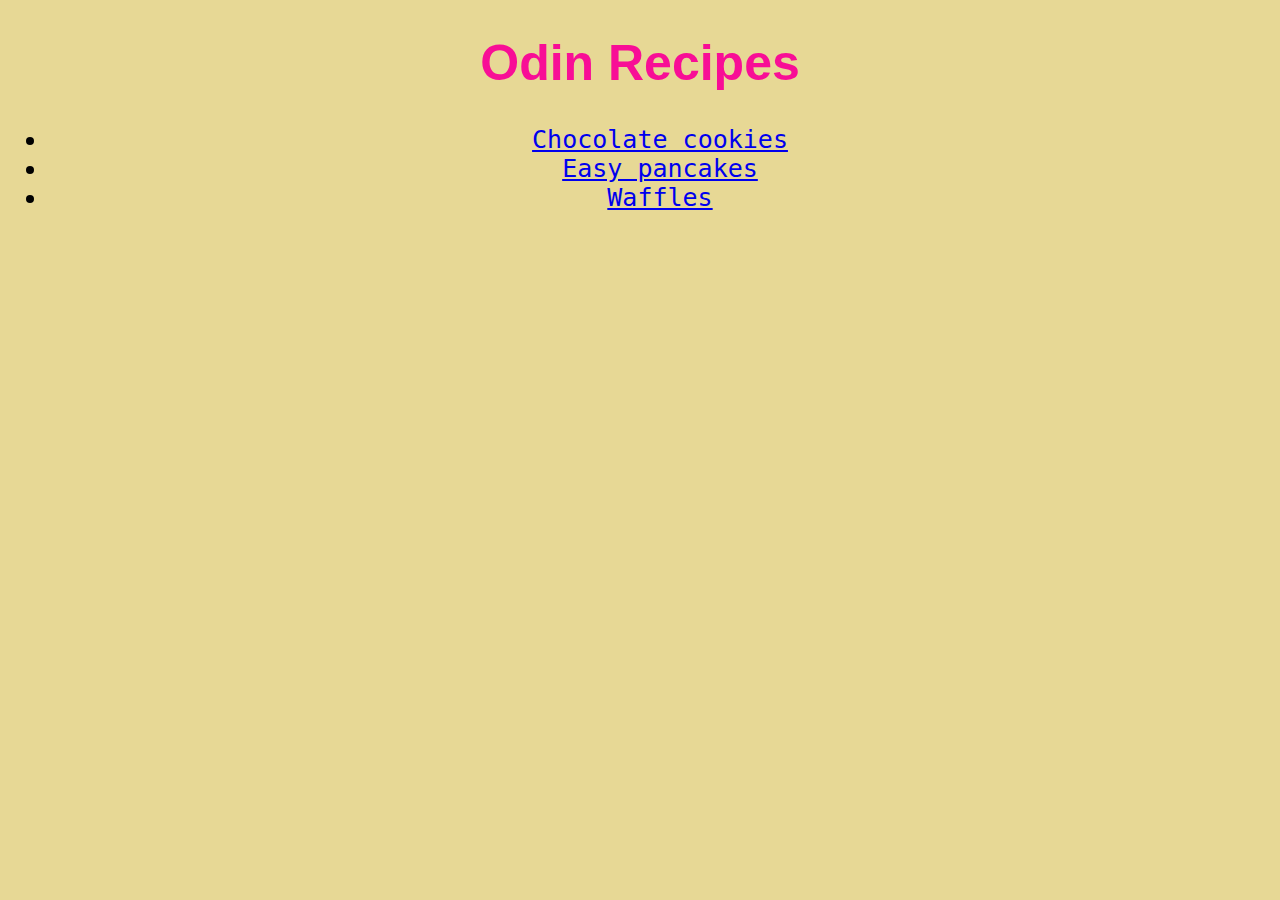
<file: index.html>
<!DOCTYPE html>
<html lang="en">
<head>
    <meta charset="UTF-8">
    <meta http-equiv="X-UA-Compatible" content="IE=edge">
    <meta name="viewport" content="width=device-width, initial-scale=1.0">
    <title>Recipes</title>
    <link rel="stylesheet" href="./style.css">
</head>
<body>
    <h1>Odin Recipes</h1>

    <ul>
        <li><a href="./recipes/cookies.html">Chocolate cookies</a></li>
        <li><a href="./recipes/pancakes.html">Easy pancakes</a></li>
        <li><a href="./recipes/waffles.html">Waffles</a></li>
    </ul>
    
    
</body>
</html>
</file>
<file: style.css>
body{
    background-color: rgb(231, 216, 149);
}

h1{
    font-family: cursive, sans-serif;
    color: rgb(248, 14, 150);
    font-size: 50px;
    text-align: center;
}

li{
    font-family: monospace, serif;
    font-size: 25px;
    text-align: center;
}

.lista .item, .item{
    text-align: left;
}

img{
    height: auto;
    width: 500px;
    display: block;
    margin-left: auto;
    margin-right: auto;
}
</file>
